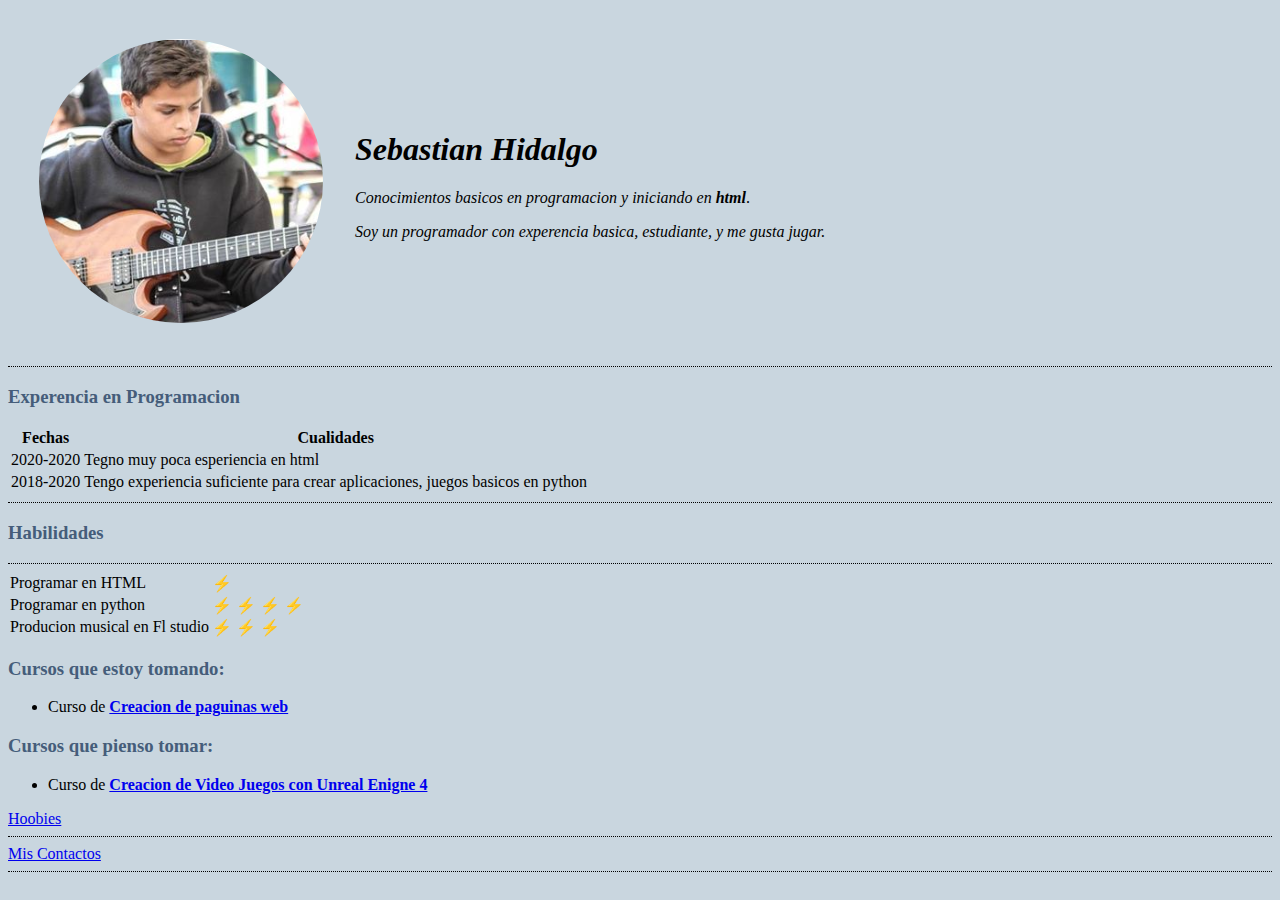
<file: index.html>
<!DOCTYPE html>
<html lang="en" dir="ltr">

<head>
  <meta charset="utf-8">
  <title>Sitio personal de Sebastian</title>
  <link rel="stylesheet" href="css/sytles.css">
</head>

<body>
  <table cellspacing="30">
    <tr>
      <td><img src="imagenes/sebas.png" alt="Foto de Sebastian"></td>
      <td>
        <h1><em>Sebastian Hidalgo</em></h1>
        <p><em>Conocimientos basicos en programacion y iniciando en <strong>html</strong></em>.</p>
        <p><em>Soy un programador con experencia basica, estudiante, y me gusta jugar.</em> </p>
      </td>
    </tr>
  </table>
  <hr>
  <h3>Experencia en Programacion</h3>
  <table>
    <thead>
      <tr>
        <th>Fechas</th>
        <th>Cualidades</th>
      </tr>
    </thead>
    <tbody>

    </tbody>
    <tfoot>

    </tfoot>
    <tr>
      <td>2020-2020</td>
      <td>Tegno muy poca esperiencia en html</td>
    </tr>
    <tr>
      <td>2018-2020</td>
      <td>Tengo experiencia suficiente para crear aplicaciones, juegos basicos en python</td>
    </tr>
  </table>
  <hr>
  <h3>Habilidades</h3>
  <table cellspacing="1">
    <tr>
      <td>Programar en HTML</td>
      <td>&#x26a1; </td>
    </tr>
    <tr>
      <td>Programar en python</td>
      <td>&#x26a1; &#x26a1; &#x26a1; &#x26a1;</td>
    </tr>
    <tr>
      <td>Producion musical en Fl studio</td>
      <td>&#x26a1; &#x26a1; &#x26a1;</td>
    </tr>
    <hr>
  </table>
  <h3>Cursos que estoy tomando:</h3>
  <ul>
    <li>Curso de <strong><a href="https://www.udemy.com/course/the-complete-web-development-bootcamp/">Creacion de paguinas web</a></strong></li>
  </ul>
  <h3>Cursos que pienso tomar:</h3>
  <ul>
    <li>Curso de <strong><a
          href="https://www.udemy.com/course/unreal-espanol/?gclid=CjwKCAjwv4_1BRAhEiwAtMDLsrwPMTxWUVUi7uKbdUcvLGmM1N2aFdPT7x9j45QEz9_AQdTUD2Q7IBoCYTYQAvD_BwE&utm_campaign=20181010m-Spanish-mexico&utm_content=deal4584&utm_medium=udemyads&utm_source=adwords-intl&utm_term=_._ag_61677512353_._kw_unreal+engine+crear+juegos_._ad_376948197984_._de_m_._dm__._pl__._ti_kwd-487461347665_._li_1010088_._pd__.">Creacion
          de Video Juegos con Unreal Enigne 4</a></strong></li>
  </ul>
  <a href="hoobies.html">Hoobies</a>
  <hr>
  <a href="contactos.html">Mis Contactos</a>
  <hr>
</body>

</html>
</file>
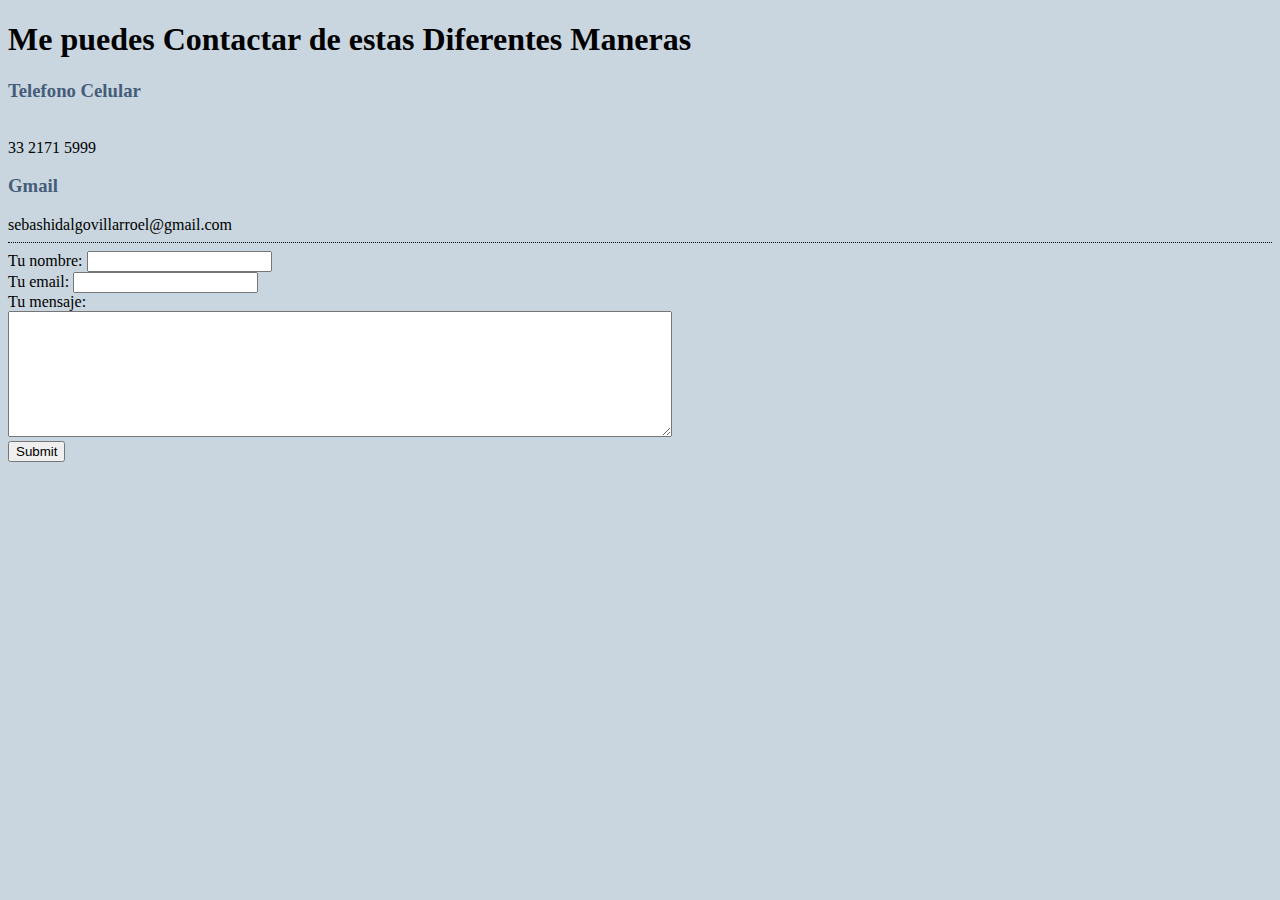
<file: contactos.html>
<!DOCTYPE html>
<html lang="en" dir="ltr">
  <head>
    <meta charset="utf-8">
    <title>Contactar</title>
    <link rel="stylesheet" href="css/sytles.css">
  </head>
  <body>
    <h1>Me puedes Contactar de estas Diferentes Maneras</h1>
    <h3>Telefono Celular</h3>
    <br>
    <li>33 2171 5999</li>
    <h3>Gmail</h3>
    <li>sebashidalgovillarroel@gmail.com</li>
    <hr>
    <form  action="mailto:sebashidalgovillarroel@gmail.com" method="post" enctype="text/plain">
      <label>Tu nombre:</label>
      <input type="text" name="tu nombre" value=""><br>
      <label>Tu email:</label>
      <input type="email" name="tu email" value=""><br>
      <label>Tu mensaje:</label><br>
      <textarea name="Tu mensaje" rows="8" cols="80"></textarea><br>
      <input type="submit" name="">

    </form>
  </body>
</html>
</file>
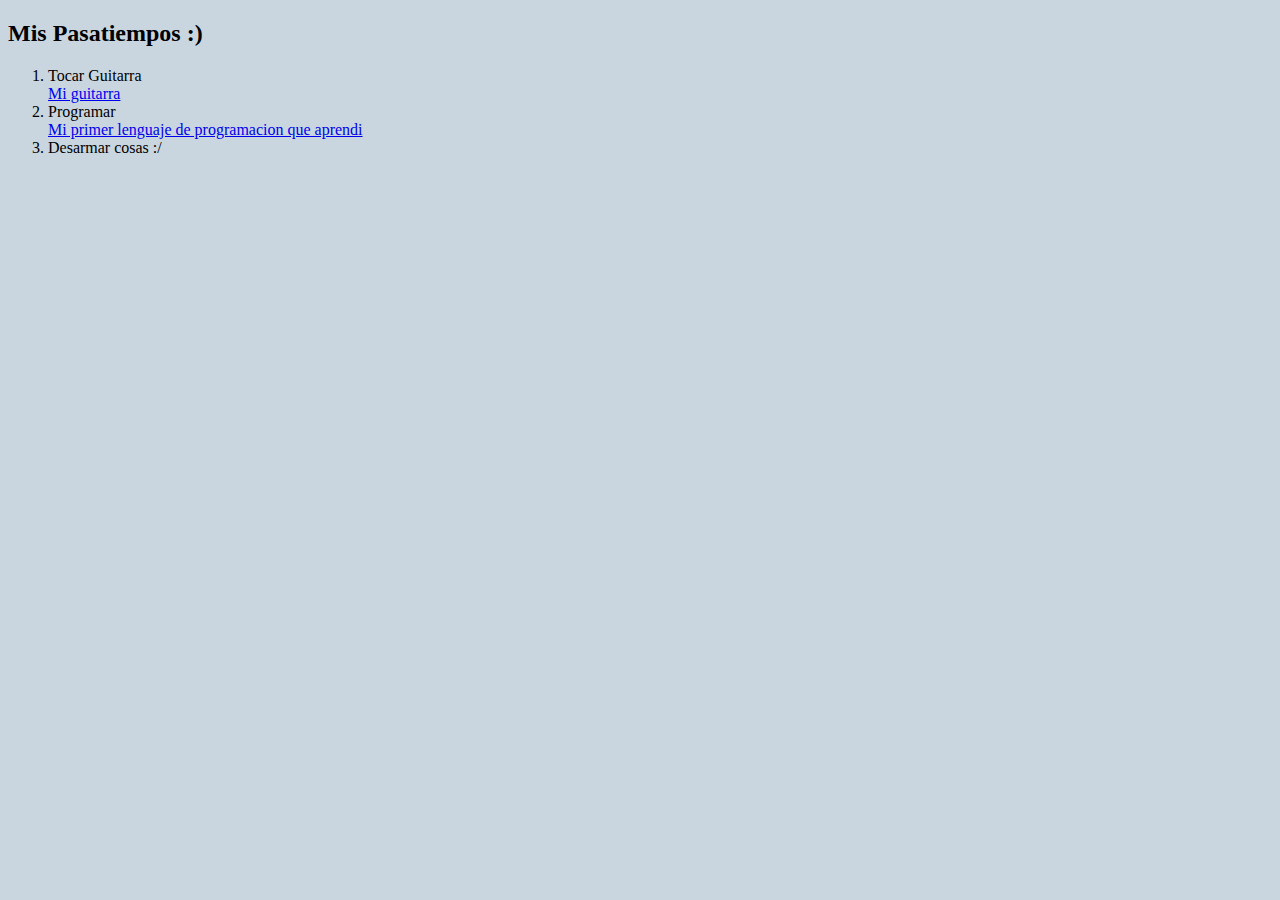
<file: hoobies.html>
<!DOCTYPE html>
<html lang="en" dir="ltr">
  <head>
    <meta charset="utf-8">
    <title>Mis Pasatiempos</title>
    <link rel="stylesheet" href="css/sytles.css">
  </head>
  <body>
    <h2>Mis Pasatiempos :)</h2>
    <ol>
      <li>Tocar Guitarra</li>
      <a href="https://www.amazon.com.mx/Epiphone-Special-Guitarra-El%C3%A9ctrica-%C3%89bano/dp/B06Y4FFQMP/ref=sr_1_3?__mk_es_MX=%C3%85M%C3%85%C5%BD%C3%95%C3%91&keywords=les+paul+sg+epiphone&qid=1587858009&sr=8-3">Mi guitarra</a>
      <br>
      <li>Programar</li>
      <a href="https://www.python.org/downloads/">Mi primer lenguaje de programacion que aprendi</a>
      <br>
      <li>Desarmar cosas :/</li

    </ol>
  </body>
</html>
</file>
<file: css/sytles.css>
body {
    background-color: #c9d6df;
  }

  hr {
    border-style: none;
    border-top-style: dotted;
    border-color: black;
    border-width: 5px width: 5%;
  }

  h3 {
    color: #455d7a;
  }
</file>
